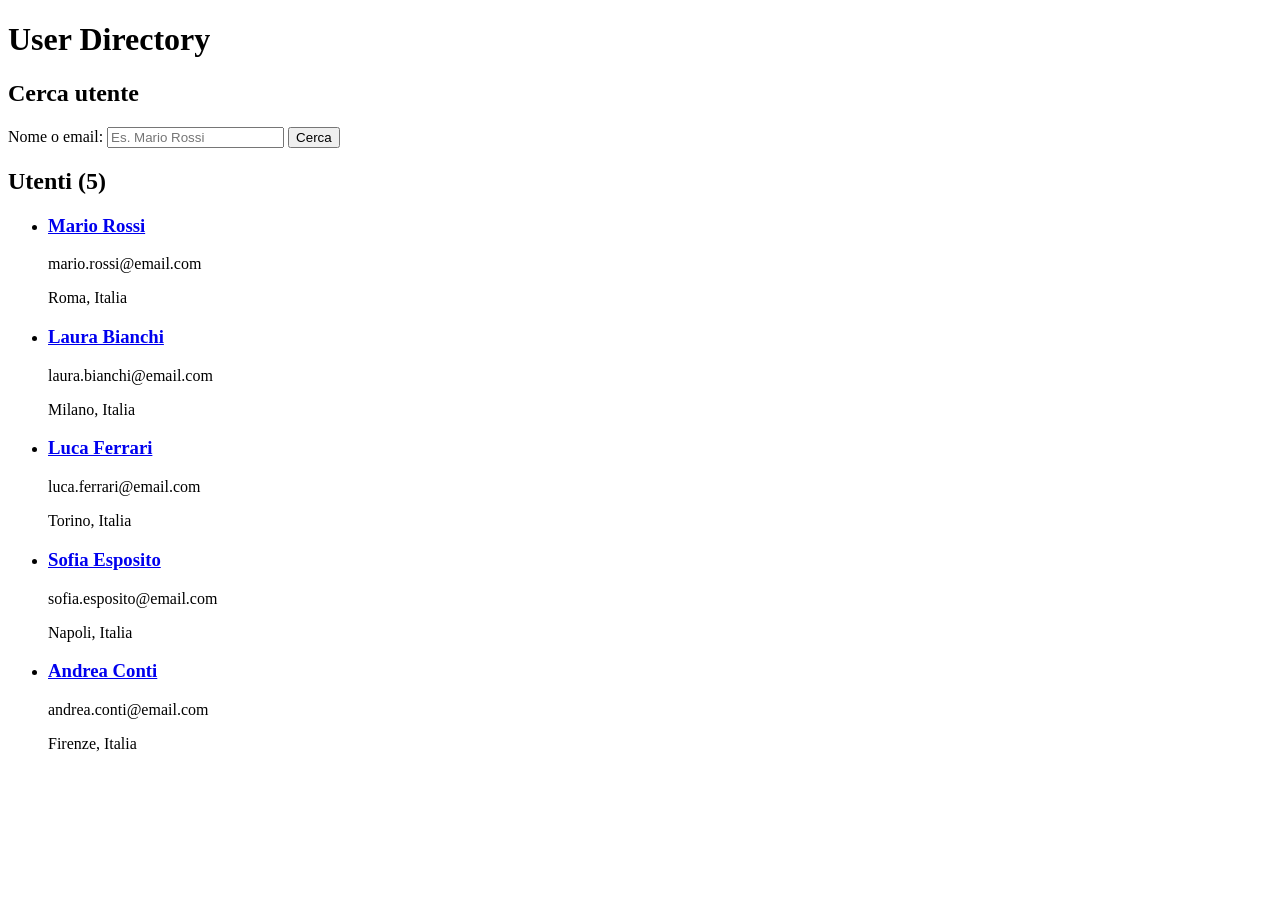
<file: Giorno 6/index.html>
<!DOCTYPE html>
<html lang="it">

<head>
  <meta charset="UTF-8" />
  <meta name="viewport" content="width=device-width, initial-scale=1.0" />
  <title>User Directory</title>
</head>

<body>
  <header>
    <h1>User Directory</h1>
  </header>

  <main>
    <section id="search-section">
      <h2>Cerca utente</h2>

      <form id="search-form" action="#" method="get">
        <label for="search-input">Nome o email:</label>
        <input
          type="search"
          id="search-input"
          name="q"
          placeholder="Es. Mario Rossi"
          autocomplete="off"
        />
        <button type="submit">Cerca</button>
      </form>
    </section>

    <section id="user-list-section">
      <h2>Utenti (<span id="user-count">5</span>)</h2>

      <ul id="user-list">

        <li class="user-item">
          <article>
            <h3>
              <a href="user-detail.html?id=1">Mario Rossi</a>
            </h3>
            <p>mario.rossi@email.com</p>
            <p>Roma, Italia</p>
          </article>
        </li>

        <li class="user-item">
          <article>
            <h3>
              <a href="user-detail.html?id=2">Laura Bianchi</a>
            </h3>
            <p>laura.bianchi@email.com</p>
            <p>Milano, Italia</p>
          </article>
        </li>

        <li class="user-item">
          <article>
            <h3>
              <a href="user-detail.html?id=3">Luca Ferrari</a>
            </h3>
            <p>luca.ferrari@email.com</p>
            <p>Torino, Italia</p>
          </article>
        </li>

        <li class="user-item">
          <article>
            <h3>
              <a href="user-detail.html?id=4">Sofia Esposito</a>
            </h3>
            <p>sofia.esposito@email.com</p>
            <p>Napoli, Italia</p>
          </article>
        </li>

        <li class="user-item">
          <article>
            <h3>
              <a href="user-detail.html?id=5">Andrea Conti</a>
            </h3>
            <p>andrea.conti@email.com</p>
            <p>Firenze, Italia</p>
          </article>
        </li>

      </ul>
    </section>

  </main>

</body>
</html>
</file>
